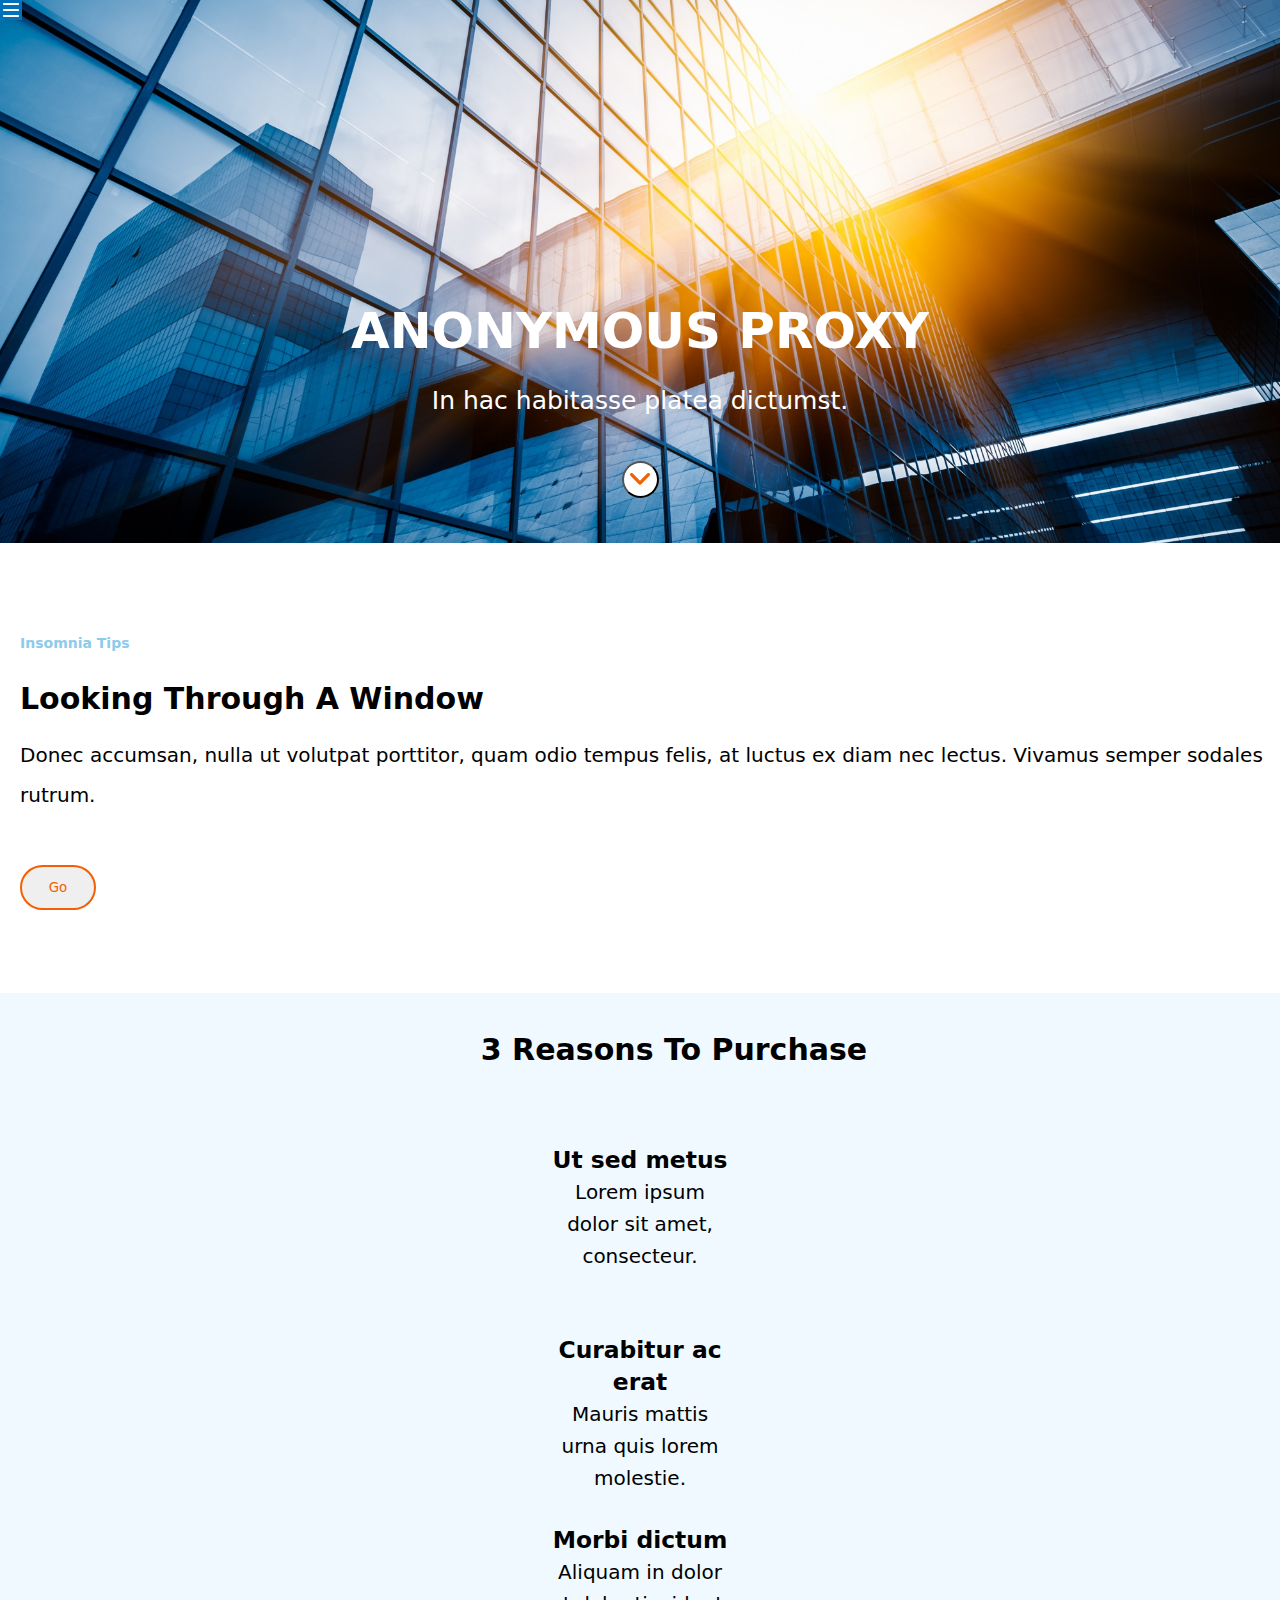
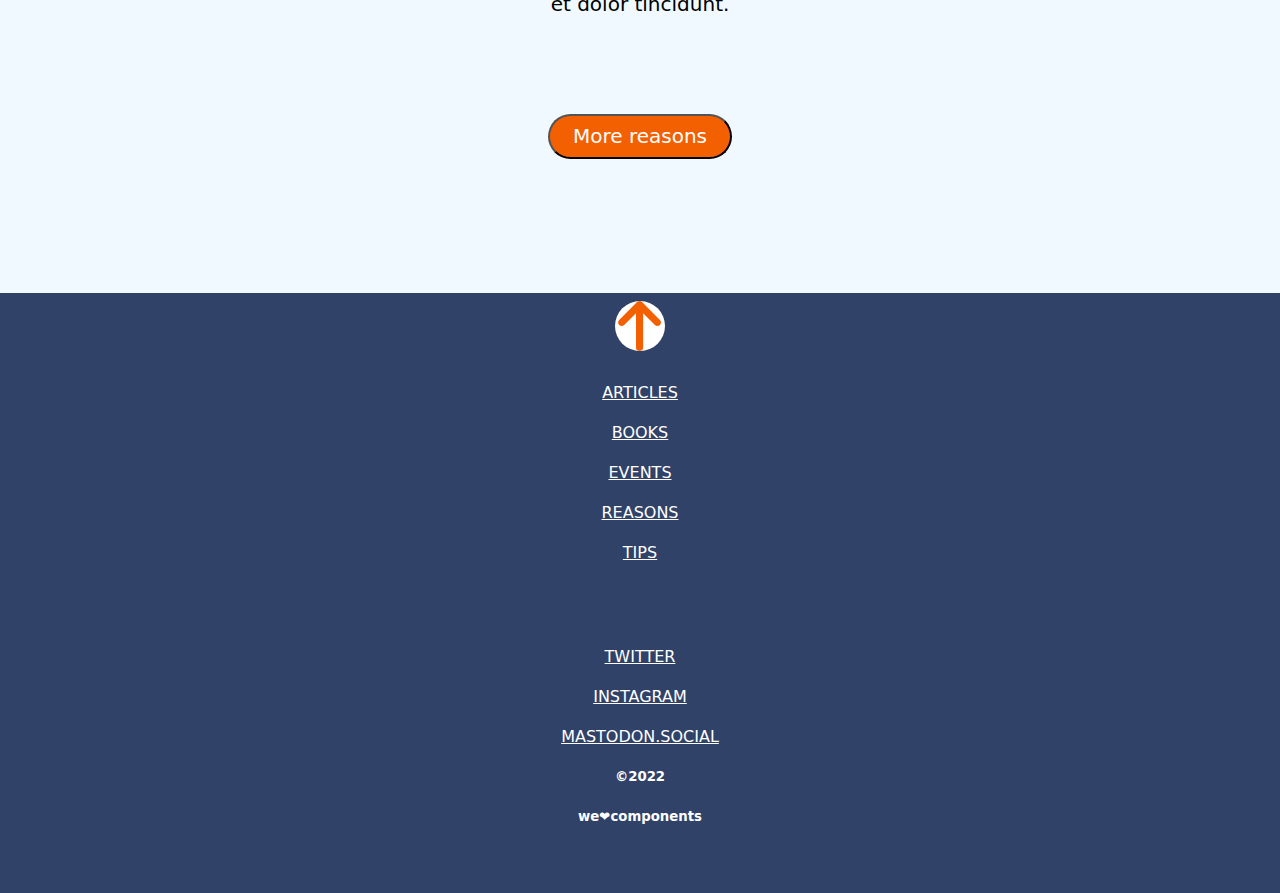
<file: docs/index.html>
<!DOCTYPE html>
<html lang="es">
  <head>
    <meta charset="UTF-8" />
    <meta name="viewport" content="width=device-width, initial-scale=1" />
    <title>Evaluacion-1</title>
    
    
    <link rel="stylesheet" href="./assets/index-54b0d324.css">
  </head>
  <body>
   
  

   <header>
    <div id="home"></div>
  <section class="photo">
    <a href="https://adalab.es/" class="hamburguesa">
    <img class="icon-menu" src="./images/ico-menu.svg" alt="Menú hamburguesa"></a>
    <div class="parrafo">
      <h1> ANONYMOUS PROXY</h1>
      <p>In hac habitasse platea dictumst.</p>
      <a href="#footer">
      <button class="button">
      <img class="ico-scroll" src="./images/ico-scroll.svg" alt="Flecha hacia abajo"></button></a>
    </div>
  </section>
  </header>
  <main>
    
    <section class=section-white>
      <h6>Insomnia Tips</h6>
      <h2 class="title">Looking Through A Window</h2>
      <p class="donec">Donec accumsan, nulla ut volutpat porttitor, quam odio tempus felis, at luctus ex diam nec lectus. Vivamus semper sodales rutrum.</p>
      <button class="go">Go</button>
    </section>
    <section id="#home"></section>
    <section class="section-blue">
      
      <h2>3 Reasons To Purchase</h2>
      <div class="text-block">
        <h3>Ut sed metus</h3>
        <p>Lorem ipsum dolor sit amet, consecteur.</p>
      </div>
      <div class="text-block">
        <h3>Curabitur ac erat</h3>
        <p>Mauris mattis urna quis lorem molestie.</p>
      </div>
      <div class="text-block">
        <h3>Morbi dictum</h3>
        <p> Aliquam in dolor et dolor tincidunt.</p>
      </div>
      
      <button class="More-reasons">More reasons</button>
    <a href="#home">
      <img class="icon-arrow" src="./images/ico-arrow.svg" alt="flecha hacia arriba"></a>
    </section>
  
  </main>
  
   
    <section id="footer"></section>
    <footer class="footer">
     <div class="option"></div>
    <a href="https://adalab.es/" >ARTICLES</a>
    <a href="https://adalab.es/" >BOOKS</a>
    <a href="https://adalab.es/" >EVENTS</a>
    <a href="https://adalab.es/" >REASONS</a>
    <a href="https://adalab.es/" >TIPS</a>
    
    <div class="rrss"></div>
    <a href="https://adalab.es/" >TWITTER</a>
    <a href="https://adalab.es/" >INSTAGRAM</a>
    <a href="https://adalab.es">MASTODON.SOCIAL</a>
  
    <h5>©2022</h5>
    <h5>we❤︎components</h5>
    </footer>
 
  
   
  
  
  </body>
</html>
</file>
<file: docs/assets/index-54b0d324.css>
*{box-sizing:border-box;margin:0;padding:0;font-family:system-ui,-apple-system,BlinkMacSystemFont,Segoe UI,Roboto,Oxygen,Ubuntu,Cantarell,Open Sans,Helvetica Neue,sans-serif}h1{margin-top:250px;font-size:50px}.icon-menu{background-color:#0271bc;border:solid #0271bc;position:fixed}.photo{background-image:url(../images/cover.jpeg);background-size:cover;height:543px;background-position:center}.parrafo{text-align:center;color:#fff;display:flex;justify-content:center;align-items:center;flex-direction:column;height:100%;line-height:70px;font-size:25px}.button{background-color:#fff;display:flex;justify-content:center;align-items:center;border-radius:50%;width:37px;height:37px;margin-top:25px}h6{margin-top:80px;color:#8ccbea;font-size:14px}.title{margin-left:0;margin-top:1rem}.section-white{line-height:40px;text-align:start;margin-left:20px;height:370px}.donec{font-size:20px;margin-top:1rem}.go{width:76px;height:45px;border-radius:22.5px;border:solid 2px #f26002;color:#f26002;margin-top:50px}.section-blue{background-color:#eff9ff;height:630px;display:grid;place-items:center;height:100vh}.More-reasons{width:184px;height:45px;border-radius:22.5px;background-color:#f26002;color:#fff;font-size:20px}.text-block{width:180px;height:63px;font-size:18px;line-height:2rem;text-align:center;margin-bottom:50px;font-size:20px}.icon-arrow{background-color:#fff;border-radius:50%;width:50px;height:50px;margin-bottom:-100px}h2{font-size:30px;margin-left:68px}.option{margin-top:5rem}.rrss{margin-top:4rem}.footer{display:flex;align-items:center;flex-direction:column;line-height:2.5rem;height:600px;background-color:#304268;color:#fff}a{color:#fff}
</file>
